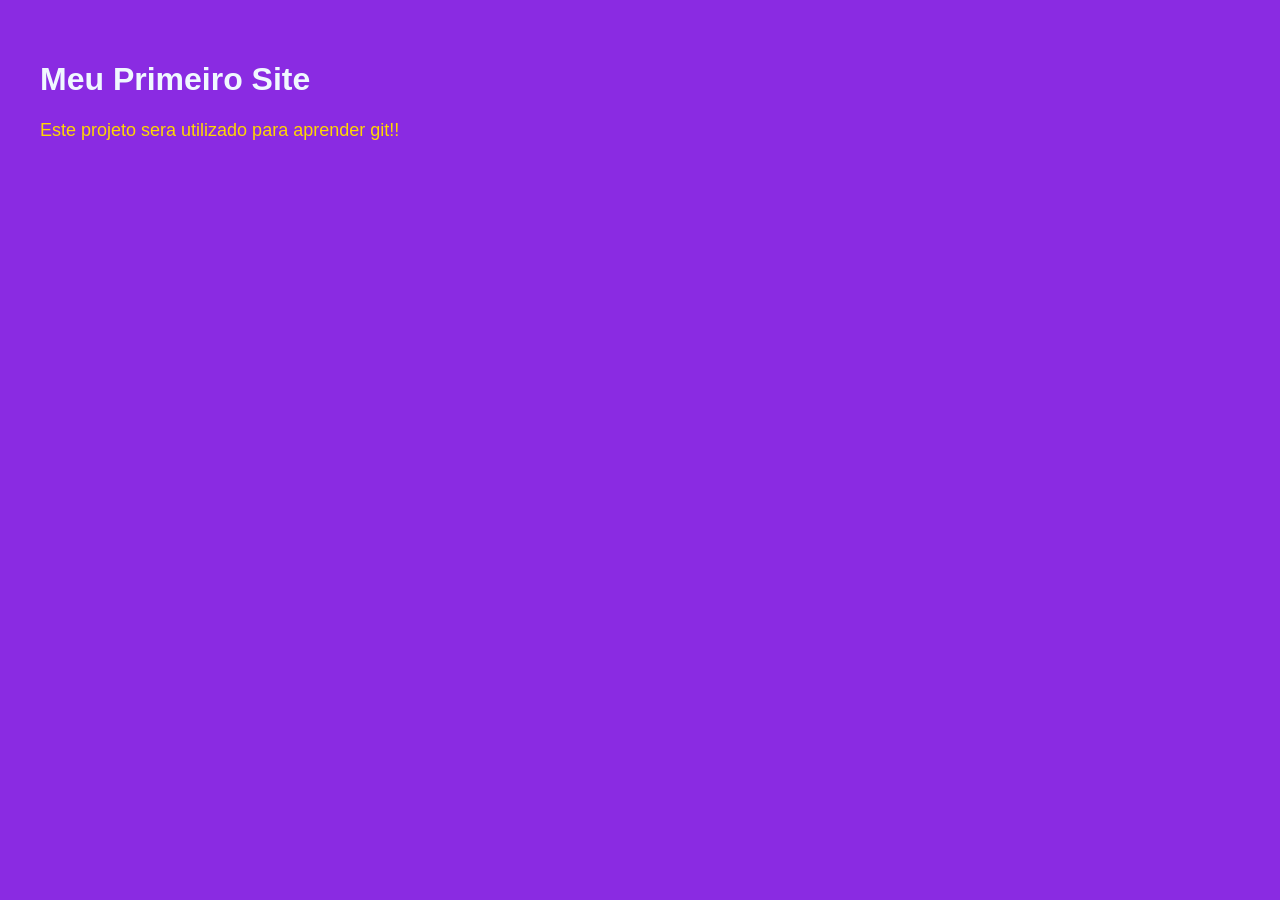
<file: index.html>
<!DOCTYPE html>
<html lang="en">
<head>
    <meta charset="UTF-8">
    <meta name="viewport" content="width=device-width, initial-scale=1.0">
    <title>Meu primeiro site</title>
    <link rel="stylesheet" href="estilo.css"
</head>
<body>
    <h1> Meu Primeiro Site</h1>

    <p> Este projeto sera utilizado para aprender git!!</p>
</body>
</html>
</file>
<file: estilo.css>
body{
    font-family: Arial, sans-serif;
    background-color: blueviolet;
    margin: 0%;
    padding: 40px;
}

h1{
    color: aliceblue;
}

p{
    color: gold;
    font-size: 18px;
}
</file>
